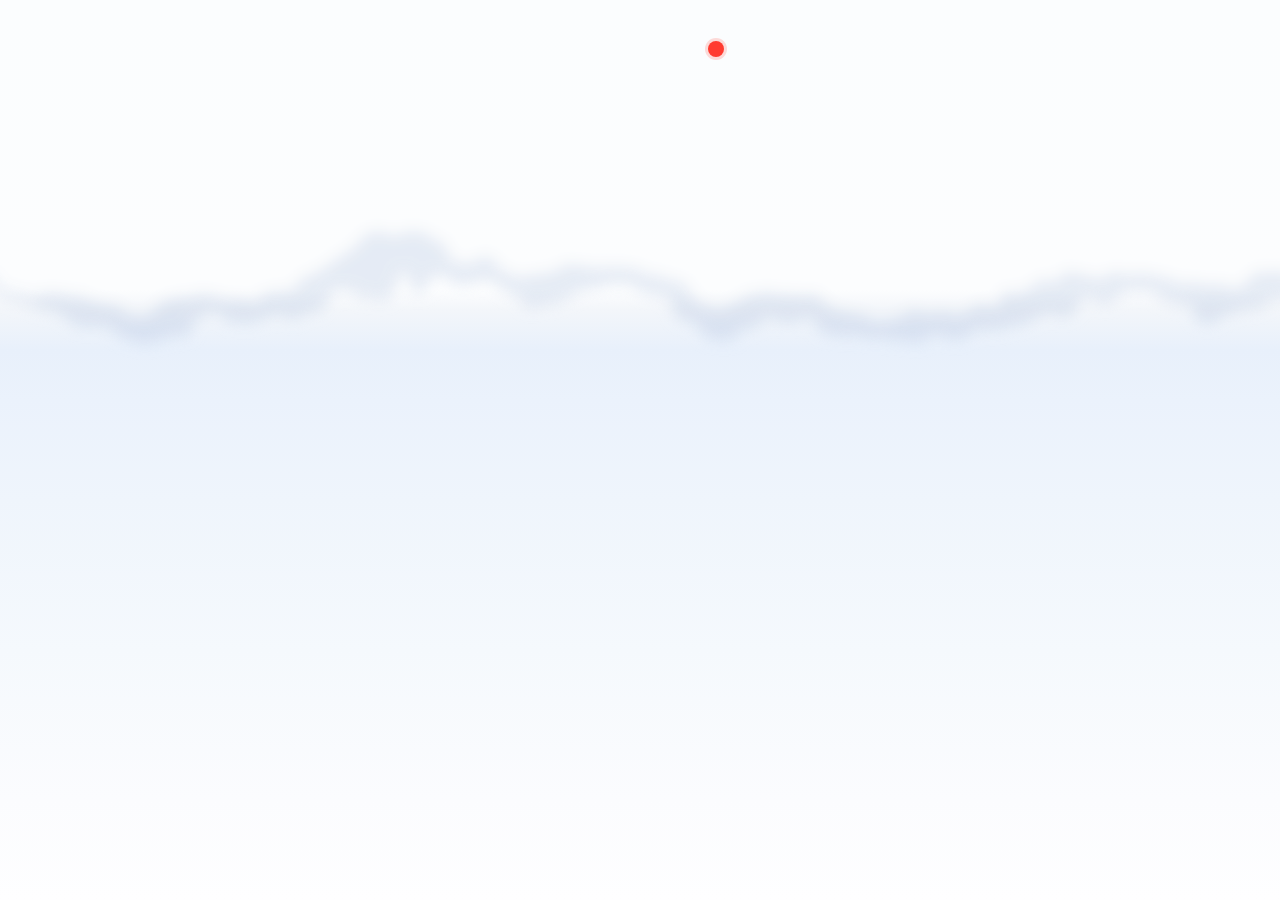
<file: marketing/store/template.html>
<!doctype html>
<html lang="en">
<head>
<meta charset="utf-8">
<title>Store Screenshot</title>
<!-- One Mac App Store screenshot, 1440×900 CSS px rendered at 2× = 2880×1800 (render.sh).
     ?shot=<name> picks its words and capture from shots.js. See docs/marketing-assets.md. -->
<link href="https://fonts.googleapis.com/css2?family=Figtree:wght@400;500;600&display=swap" rel="stylesheet">
<style>
  :root {
    --ink: #1d1d1f;
    --ink-soft: #5d6270;
    --sky: #e8eef8;
    --camera: #34c759; --tasks: #ff9500; --pen: #ff3b30; --timer: #af52de; --clipboard: #007aff; --screenshot: #ff2d55;
    --tint: var(--pen);
  }
  * { box-sizing: border-box; }
  html, body { margin: 0; width: 1440px; height: 900px; overflow: hidden; }
  body {
    font-family: "Figtree", system-ui, sans-serif;
    color: var(--ink);
    -webkit-font-smoothing: antialiased;
    position: relative;
    /* White up top, the sky's pale blue below the clouds, back to white at the bottom. */
    /* Stops sampled from the live 1.0 screenshots. */
    background: linear-gradient(#fbfdfe 0, #fcfdfe 290px, #f3f6fa 310px, #e8f0fb 350px, #ebf2fc 400px,
                                #eff5fc 500px, #f5f9fd 650px, #fbfcfe 800px, #fefeff 900px);
  }
  /* The site's clouds (site/clouds.png), their ridge just behind the card's top edge; multiplied, so
     the picture's white drops out. */
  .clouds { position: absolute; left: 0; top: -20px; width: 1440px; height: 504px; mix-blend-mode: multiply; opacity: 0.7;
            background: url("../../site/clouds.png") center / 100% 100% no-repeat; }

  header { position: absolute; top: 41px; left: 0; right: 0; text-align: center; }
  .label { display: inline-flex; align-items: center; gap: 9px; font-size: 21px; font-weight: 500; color: var(--ink-soft); }
  .label i { width: 16px; height: 16px; border-radius: 50%; background: var(--tint); box-shadow: 0 0 0 3px color-mix(in srgb, var(--tint) 18%, transparent); }
  h1 { margin: 6px 0 0; font-size: 59px; font-weight: 600; letter-spacing: -0.025em; line-height: 1.1; }
  .sub { margin: 8px 0 0; font-size: 24px; color: var(--ink-soft); }

  /* The capture: a 16:10 crop of the screen (or a window), in a rounded card. */
  .card { position: absolute; left: 50%; top: 260px; translate: -50% 0; border-radius: 22px; overflow: hidden;
          box-shadow: 0 30px 60px -24px rgb(20 30 60 / 0.35), 0 2px 6px rgb(20 30 60 / 0.08); background: #222; }
  .card img { display: block; width: 100%; height: 100%; object-fit: cover; }

  /* Callouts, half on the card, half off it. */
  .pill { position: absolute; display: inline-flex; align-items: center; gap: 10px; height: 50px; padding: 0 20px 0 15px;
          border-radius: 25px; background: #fff; font-size: 21px; font-weight: 500; white-space: nowrap;
          box-shadow: 0 10px 28px -10px rgb(20 30 60 / 0.3), 0 1px 3px rgb(20 30 60 / 0.08); }
  .pill i { width: 11px; height: 11px; border-radius: 50%; background: var(--tint); }

  /* The bar screenshot's row of dots underneath (shots with `columns`). */
  .columns { position: absolute; left: 60px; right: 60px; top: 600px; display: flex; justify-content: space-around; text-align: center; }
  .columns div { flex: 1; }
  .columns b { display: block; font-size: 32px; font-weight: 500; letter-spacing: -0.01em; }
  .columns span { display: block; margin-top: 8px; font-size: 20px; color: var(--ink-soft); }
  .columns kbd { display: inline-block; margin-top: 14px; padding: 4px 12px; border-radius: 8px; background: #fff; font: 500 21px "Figtree", sans-serif;
                 box-shadow: 0 6px 16px -8px rgb(20 30 60 / 0.35), 0 0 0 1px rgb(20 30 60 / 0.05); }
</style>
</head>
<body>
  <div class="clouds"></div>
  <header>
    <div class="label"><i></i><span id="label"></span></div>
    <h1 id="title"></h1>
    <p class="sub" id="sub"></p>
  </header>
  <div class="card" id="card"><img id="capture" alt=""></div>
  <script src="shots.js"></script>
  <script>
    const shot = SHOTS[new URLSearchParams(location.search).get("shot")];
    document.documentElement.style.setProperty("--tint", `var(--${shot.tint})`);
    document.getElementById("label").textContent = shot.label;
    document.getElementById("title").textContent = shot.title;
    document.getElementById("sub").textContent = shot.sub;
    const card = document.getElementById("card");
    card.style.width = `${shot.card.width}px`;
    card.style.height = `${shot.card.height}px`;
    document.getElementById("capture").src = shot.capture;
    for (const pill of shot.pills ?? []) {
      const el = document.createElement("div");
      el.className = "pill";
      el.innerHTML = "<i></i>";
      el.append(pill.text);
      Object.assign(el.style, pill.at);
      document.body.append(el);
    }
    if (shot.columns) {
      const row = document.createElement("div");
      row.className = "columns";
      for (const c of shot.columns) {
        const col = document.createElement("div");
        col.innerHTML = `<b style="color: var(--${c.tint})"></b><span></span><kbd></kbd>`;
        col.querySelector("b").textContent = c.name;
        col.querySelector("span").textContent = c.line;
        col.querySelector("kbd").textContent = c.key;
        row.append(col);
      }
      document.body.append(row);
    }
  </script>
</body>
</html>
</file>
